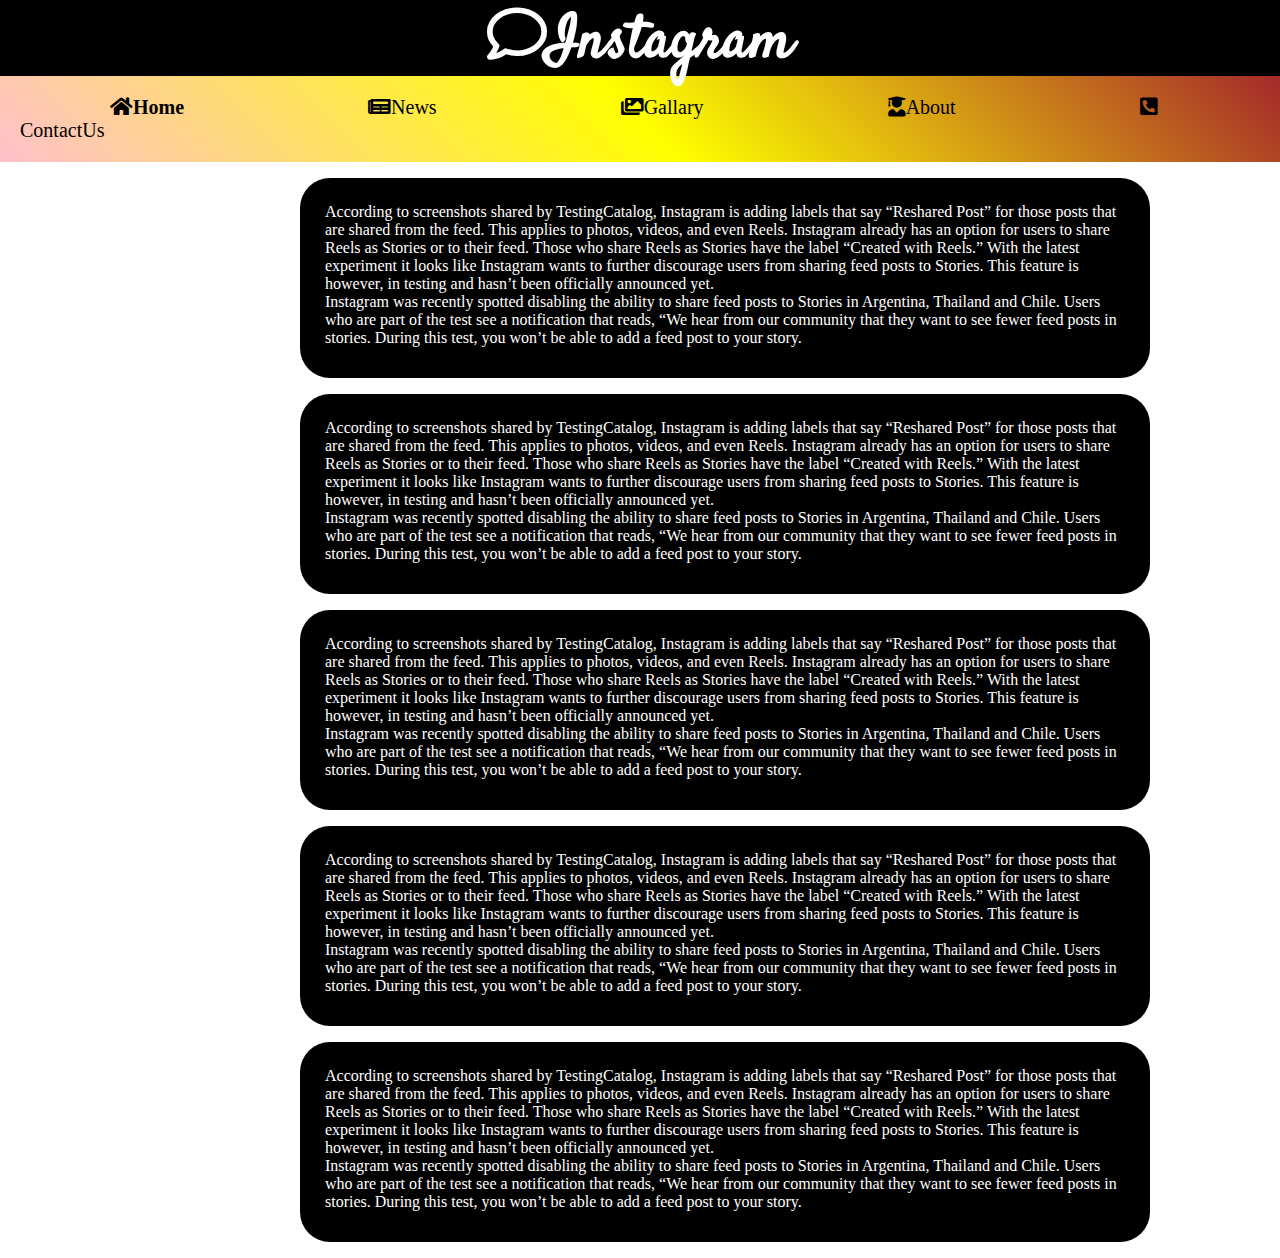
<file: about.html>
<!DOCTYPE html>
<html>
<head>
	<title>Instagram</title>
	<link rel="stylesheet" href="insta.css">
	<link href="https://fonts.googleapis.com/css2?family=Redressed&family=Satisfy&display=swap" rel="stylesheet">
	<link rel="stylesheet" href="fontawesome/css/all.css">
	<link
    rel="stylesheet"
    href="https://cdnjs.cloudflare.com/ajax/libs/animate.css/4.1.1/animate.min.css"/>
	<style>
		section 
		{
			margin-left: 200px;
			color: linear-gradient(45deg, pink,white,orange); 

		}
		section p
{
	
	background-color: black;
	color: white;
	margin-left: 100px;
	border-radius: 30px ;
	height: 150px;
	padding: 25px;
	width: 800px;

}
	</style>
</head>
<body>
	<header>
		<h1><span class="far fa-comment"></span>Instagram</h1>
	</header>
	<nav>
		<a href="insta.html" target="_blank"><span class="fa fa-home">Home</a>
		<a href="home.html" target="_blank"><span class="fa fa-newspaper"></span>News</a>
		<a href="gallary.html" target="_blank"><span class="fa fa-images"></span>Gallary</a>
		<a href="about.html" target="_blank"><span class="fa fa-user-graduate"></span>About</a>
		<a href="contactus.html" target="_blank"><span class="fa fa-phone-square-alt"></span>ContactUs</a>
	</nav>
	<section>
		<p class="animate__animated animate__slideInRight"></>According to screenshots shared by TestingCatalog, Instagram is adding labels that say “Reshared Post” for those posts that are shared from the feed. This applies to photos, videos, and even Reels. Instagram already has an option for users to share Reels as Stories or to their feed. Those who share Reels as Stories have the label “Created with Reels.” With the latest experiment it looks like Instagram wants to further discourage users from sharing feed posts to Stories. This feature is however, in testing and hasn’t been officially announced yet. <br>
		Instagram was recently spotted disabling the ability to share feed posts to Stories in Argentina, Thailand and Chile. Users who are part of the test see a notification that reads, “We hear from our community that they want to see fewer feed posts in stories. During this test, you won’t be able to add a feed post to your story.</p>
	</section>
		<section>
		<p class="animate__animated animate__slideInLeft"></>According to screenshots shared by TestingCatalog, Instagram is adding labels that say “Reshared Post” for those posts that are shared from the feed. This applies to photos, videos, and even Reels. Instagram already has an option for users to share Reels as Stories or to their feed. Those who share Reels as Stories have the label “Created with Reels.” With the latest experiment it looks like Instagram wants to further discourage users from sharing feed posts to Stories. This feature is however, in testing and hasn’t been officially announced yet. <br>
		Instagram was recently spotted disabling the ability to share feed posts to Stories in Argentina, Thailand and Chile. Users who are part of the test see a notification that reads, “We hear from our community that they want to see fewer feed posts in stories. During this test, you won’t be able to add a feed post to your story.</p>
	</section>
		<section>
		<p class="animate__animated animate__slideInRight">According to screenshots shared by TestingCatalog, Instagram is adding labels that say “Reshared Post” for those posts that are shared from the feed. This applies to photos, videos, and even Reels. Instagram already has an option for users to share Reels as Stories or to their feed. Those who share Reels as Stories have the label “Created with Reels.” With the latest experiment it looks like Instagram wants to further discourage users from sharing feed posts to Stories. This feature is however, in testing and hasn’t been officially announced yet. <br>
		Instagram was recently spotted disabling the ability to share feed posts to Stories in Argentina, Thailand and Chile. Users who are part of the test see a notification that reads, “We hear from our community that they want to see fewer feed posts in stories. During this test, you won’t be able to add a feed post to your story.</p>
	</section>
		<section>
		<p class="animate__animated animate__slideInLeft">According to screenshots shared by TestingCatalog, Instagram is adding labels that say “Reshared Post” for those posts that are shared from the feed. This applies to photos, videos, and even Reels. Instagram already has an option for users to share Reels as Stories or to their feed. Those who share Reels as Stories have the label “Created with Reels.” With the latest experiment it looks like Instagram wants to further discourage users from sharing feed posts to Stories. This feature is however, in testing and hasn’t been officially announced yet. <br>
		Instagram was recently spotted disabling the ability to share feed posts to Stories in Argentina, Thailand and Chile. Users who are part of the test see a notification that reads, “We hear from our community that they want to see fewer feed posts in stories. During this test, you won’t be able to add a feed post to your story.</p>
	</section>
		<section>
		<p class="animate__animated animate__slideInRight">According to screenshots shared by TestingCatalog, Instagram is adding labels that say “Reshared Post” for those posts that are shared from the feed. This applies to photos, videos, and even Reels. Instagram already has an option for users to share Reels as Stories or to their feed. Those who share Reels as Stories have the label “Created with Reels.” With the latest experiment it looks like Instagram wants to further discourage users from sharing feed posts to Stories. This feature is however, in testing and hasn’t been officially announced yet. <br>
		Instagram was recently spotted disabling the ability to share feed posts to Stories in Argentina, Thailand and Chile. Users who are part of the test see a notification that reads, “We hear from our community that they want to see fewer feed posts in stories. During this test, you won’t be able to add a feed post to your story.</p>
	</section>

</body>
</html>
</file>
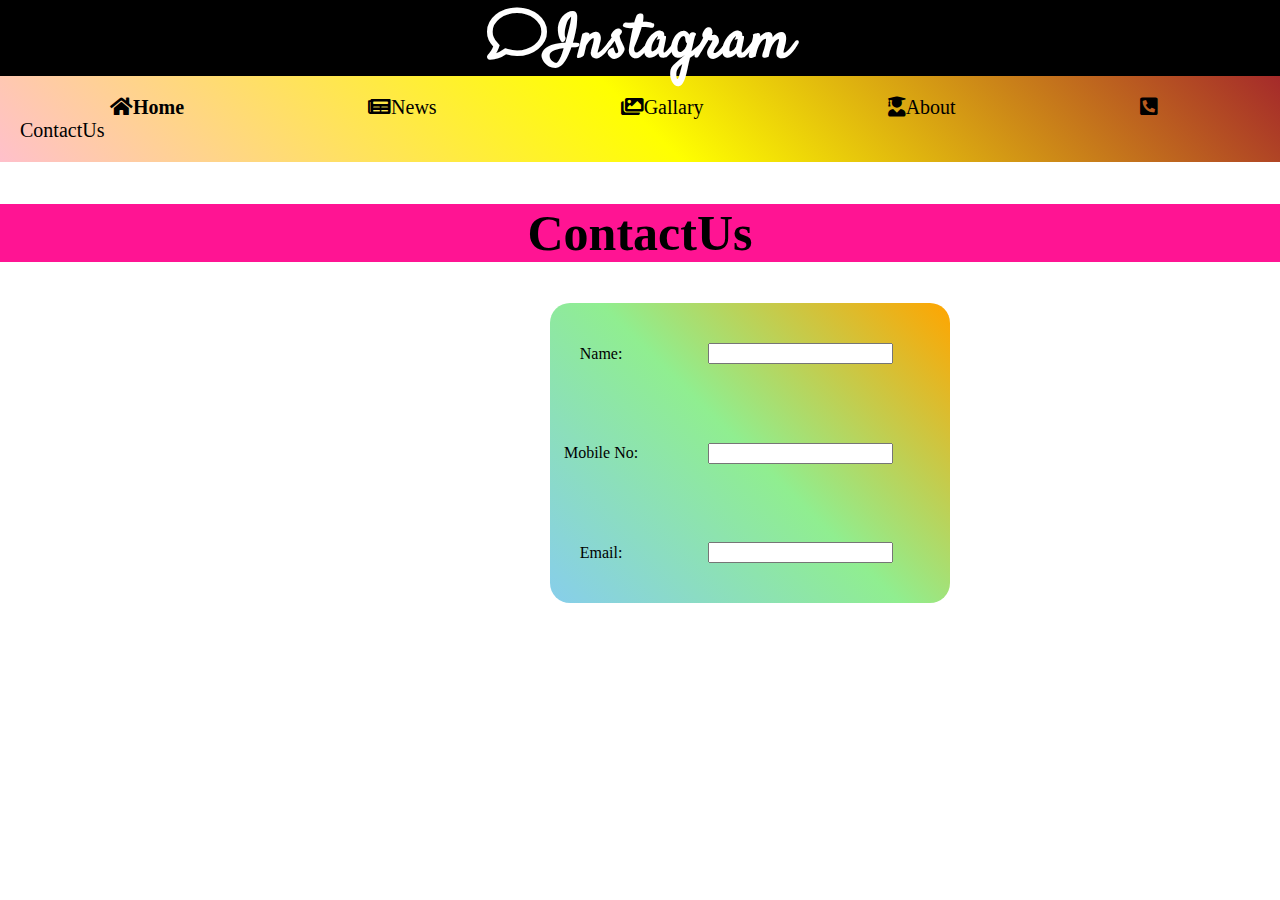
<file: contactus.html>
<!DOCTYPE html>
<html>
<head>
	<title>Instagram</title>
	<link rel="stylesheet" href="insta.css">
	<link href="https://fonts.googleapis.com/css2?family=Redressed&family=Satisfy&display=swap" rel="stylesheet">
	<link rel="stylesheet" href="fontawesome/css/all.css">
<style>
	h2
	{
		background-color: deeppink;
	}
table
{
	background: linear-gradient(45deg, skyblue,lightgreen,orange);
	height: 300px;
	width: 400px;
	margin-left: 550px;
	border-radius: 20px;
	text-align: center;
}
</style>
</head>
<body>
	<header>
		<h1><span class="far fa-comment"></span>Instagram</h1>
	</header>
	<nav>
		<a href="insta.html" target="_blank"><span class="fa fa-home">Home</a>
		<a href="home.html" target="_blank"><span class="fa fa-newspaper"></span>News</a>
		<a href="gallary.html" target="_blank"><span class="fa fa-images"></span>Gallary</a>
		<a href="about.html" target="_blank"><span class="fa fa-user-graduate"></span>About</a>
		<a href="contactus.html" target="_blank"><span class="fa fa-phone-square-alt"></span>ContactUs</a>
	</nav>
	<section>
		<h2>ContactUs</h2>
	</section>
	<section>
		
		<table>
			<tr>
				<td>Name:</td>
				<td><input type="text" ></td>
				<tr><td>Mobile No:</td>
				<td><input type="number"></td></tr>
				<tr><td>Email:</td>
				<td><input type="email"></td></tr>
			</tr>
		</table>
	</section>
</body>
</html>
</file>
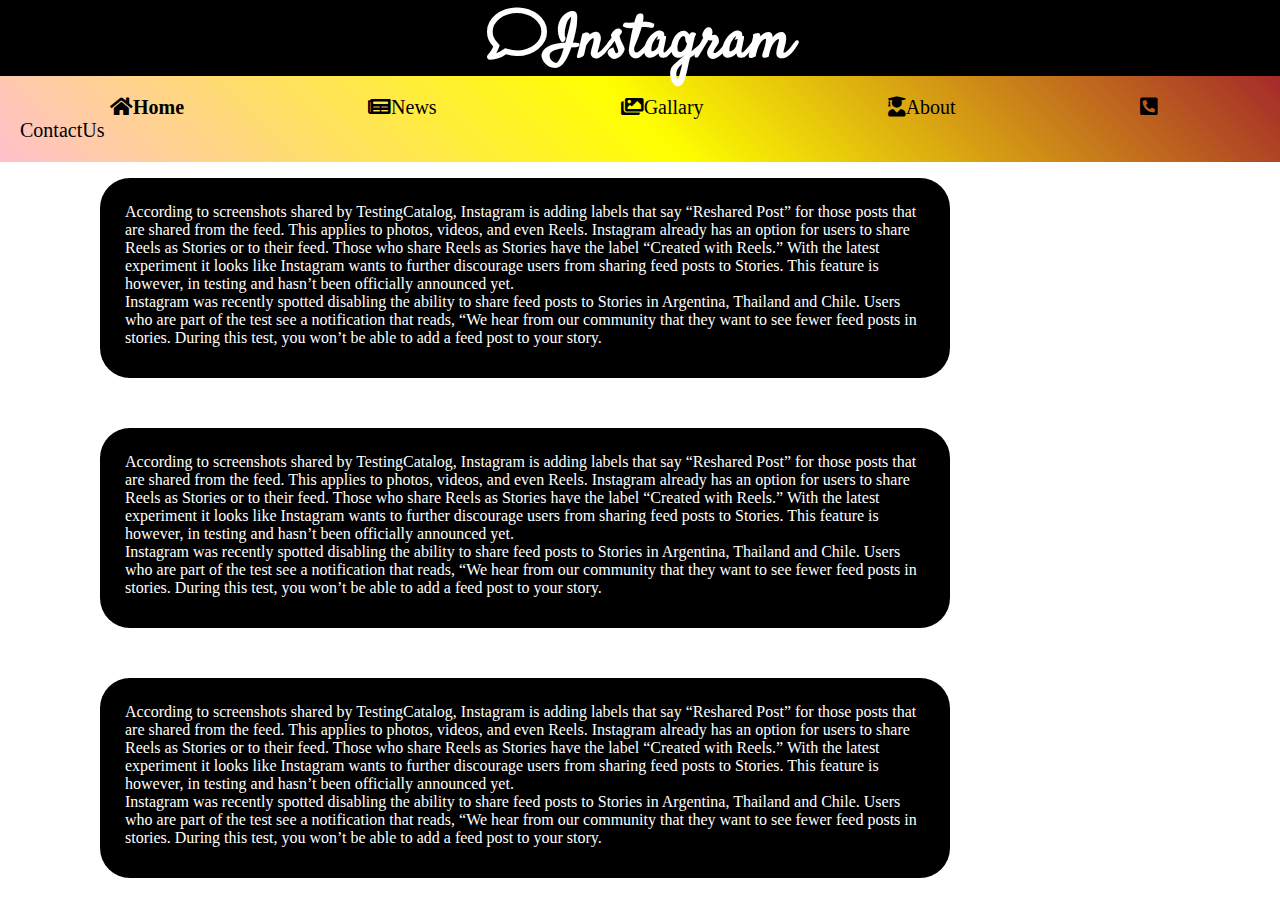
<file: home.html>
<!DOCTYPE html>
<html>
<head>
	<title>Instagram</title>
	<link rel="stylesheet" href="insta.css">
	<link href="https://fonts.googleapis.com/css2?family=Redressed&family=Satisfy&display=swap" rel="stylesheet">
	<link rel="stylesheet" href="fontawesome/css/all.css">
<style>
	section p
{
	
	background-color: black;
	color: white;
	margin-left: 100px;
	border-radius: 30px ;
	height: 150px;
	padding: 25px;
	width: 800px;

}
</style>
</head>
<body>
	<header>
		<h1><span class="far fa-comment"></span>Instagram</h1>
	</header>
	<nav>
		<a href="insta.html" target="_blank"><span class="fa fa-home">Home</a>
		<a href="home.html" target="_blank"><span class="fa fa-newspaper"></span>News</a>
		<a href="gallary.html" target="_blank"><span class="fa fa-images"></span>Gallary</a>
		<a href="about.html" target="_blank"><span class="fa fa-user-graduate"></span>About</a>
		<a href="contactus.html" target="_blank"><span class="fa fa-phone-square-alt"></span>ContactUs</a>
	</nav>
	<section>
		<article>
			<p>According to screenshots shared by TestingCatalog, Instagram is adding labels that say “Reshared Post” for those posts that are shared from the feed. This applies to photos, videos, and even Reels. Instagram already has an option for users to share Reels as Stories or to their feed. Those who share Reels as Stories have the label “Created with Reels.” With the latest experiment it looks like Instagram wants to further discourage users from sharing feed posts to Stories. This feature is however, in testing and hasn’t been officially announced yet. <br>
			Instagram was recently spotted disabling the ability to share feed posts to Stories in Argentina, Thailand and Chile. Users who are part of the test see a notification that reads, “We hear from our community that they want to see fewer feed posts in stories. During this test, you won’t be able to add a feed post to your story.</p>
			<iframe width="400" height="200" src="https://www.youtube-nocookie.com/embed/0Z4AEDyKGdI" title="YouTube video player" frameborder="0" allow="accelerometer; autoplay; clipboard-write; encrypted-media; gyroscope; picture-in-picture" allowfullscreen></iframe>
		</article>
		<article>
			<p>According to screenshots shared by TestingCatalog, Instagram is adding labels that say “Reshared Post” for those posts that are shared from the feed. This applies to photos, videos, and even Reels. Instagram already has an option for users to share Reels as Stories or to their feed. Those who share Reels as Stories have the label “Created with Reels.” With the latest experiment it looks like Instagram wants to further discourage users from sharing feed posts to Stories. This feature is however, in testing and hasn’t been officially announced yet. <br>
			Instagram was recently spotted disabling the ability to share feed posts to Stories in Argentina, Thailand and Chile. Users who are part of the test see a notification that reads, “We hear from our community that they want to see fewer feed posts in stories. During this test, you won’t be able to add a feed post to your story.</p>
			<iframe width="400" height="200" src="https://www.youtube.com/embed/6HIr_IpSBEQ" title="YouTube video player" frameborder="0" allow="accelerometer; autoplay; clipboard-write; encrypted-media; gyroscope; picture-in-picture" allowfullscreen></iframe>
		</article>
		<article>
			<p>According to screenshots shared by TestingCatalog, Instagram is adding labels that say “Reshared Post” for those posts that are shared from the feed. This applies to photos, videos, and even Reels. Instagram already has an option for users to share Reels as Stories or to their feed. Those who share Reels as Stories have the label “Created with Reels.” With the latest experiment it looks like Instagram wants to further discourage users from sharing feed posts to Stories. This feature is however, in testing and hasn’t been officially announced yet. <br>
			Instagram was recently spotted disabling the ability to share feed posts to Stories in Argentina, Thailand and Chile. Users who are part of the test see a notification that reads, “We hear from our community that they want to see fewer feed posts in stories. During this test, you won’t be able to add a feed post to your story.</p>
			<iframe width="400" height="200" src="https://www.youtube-nocookie.com/embed/Gki-8fFqhxQ" title="YouTube video player" frameborder="0" allow="accelerometer; autoplay; clipboard-write; encrypted-media; gyroscope; picture-in-picture" allowfullscreen></iframe>
	</section>
</body>
</html>
</file>
<file: insta.css>
body	
{
	margin:0px; 
	margin-top: -40px;
}
header	
{
	background-color: black;
	color: white;
	font-family:'Satisfy', cursive;
	text-align: center;
	height: 100px;
	font-size: 30px;
}
nav
{
	background: linear-gradient(45deg, pink,yellow,brown);
	padding: 20px;
	margin-top: -24px; 
}
nav a
{
	text-decoration: none;
	margin: 90px;
	color: black;
	font-size: 20px ;
}
div
{
	background: linear-gradient(45deg,black,pink,maroon);
	height: 400px; 
}
h2
{
	text-align: center;
	font-size: 50px;

}
div img
{
	margin-left: 100px; 
	margin-top: 30px;
}
#a
{
	background: linear-gradient(45deg,skyblue,pink,red);
	width: 500px;
	height: 250px; 
	margin-left: 500px;
}
marquee
{
	font-size: 30px;
}
iframe
{
	margin-left: 1000px;
	margin-top: -200px;
}
table td
{
	height: 20px;
	width: 60px;
}
footer
{
	background: linear-gradient(45deg,blue,green);
	color: white;
	text-align: center;
	text-align: auto;
}
@media(min-width: 0px) and (max-width: 800px)
{
	nav
	{
		flex-direction: column;
	}
	#main-navbar a
	{
		margin-top: 10px;
	}
}
</file>
